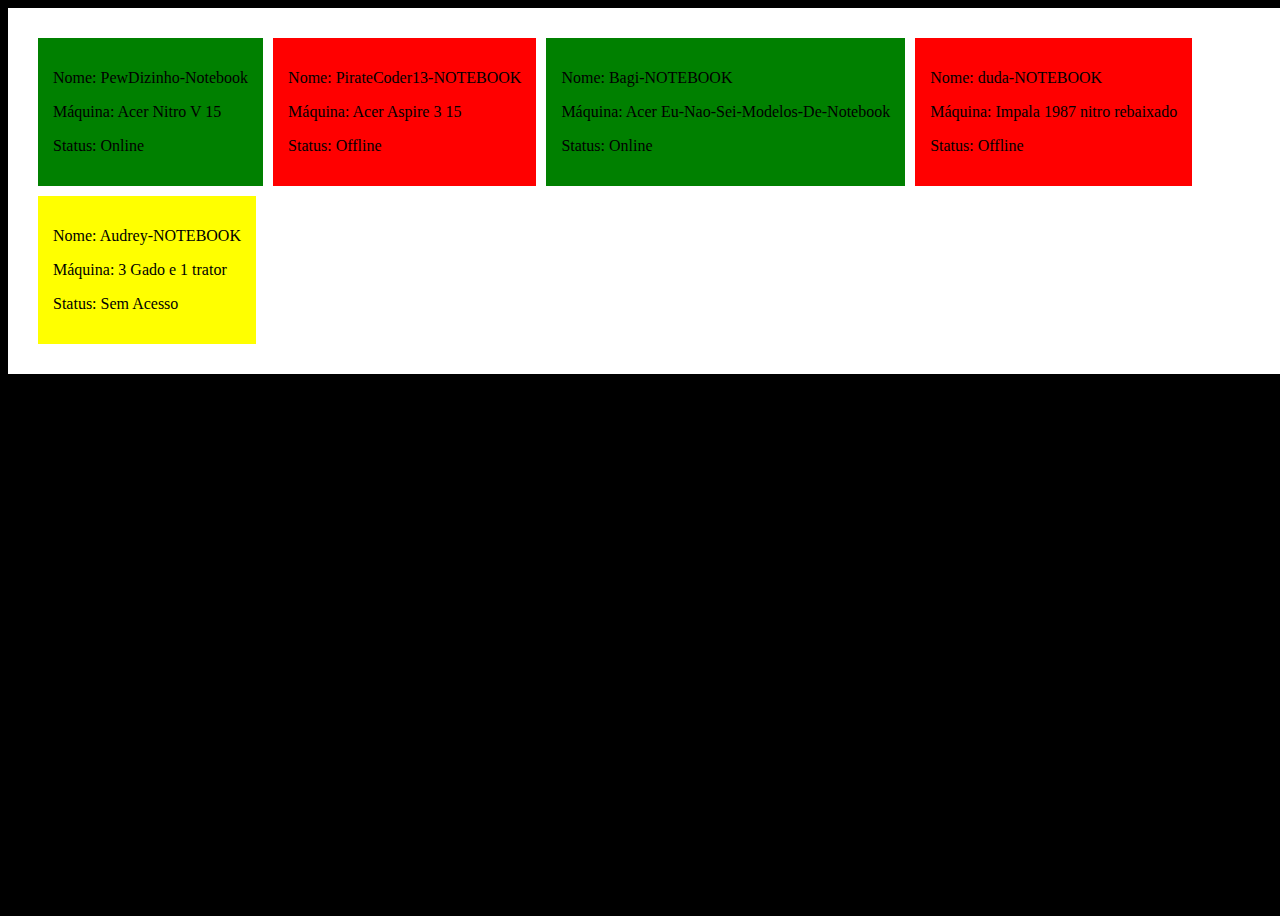
<file: docs/index.html>
<!DOCTYPE html>
<html lang="en">

<head>
    <meta charset="UTF-8">
    <meta name="viewport" content="width=device-width, initial-scale=1.0">
    <link rel="stylesheet" href="./style.css">
    
    <title>Pi</title>

</head>

<body>
    <div id="listView">
       
    </div>
</body>
<script src="./script.js"></script>

</html>
</file>
<file: docs/style.css>
body {
    height: 100dvh;
    width: 100dvw;
    background-color: black;
}

div#listView {
    background-color: white;
    display: flex;
    flex-wrap: wrap;
    height: fit-content;
    width: fit-content;
    padding: 25px;
}

div.pc {
    background-color: yellow;
    padding: 15px;
    margin: 5px;
}

div#on {
    background-color: green;
}

div#off {
    background-color: red;
}
</file>
